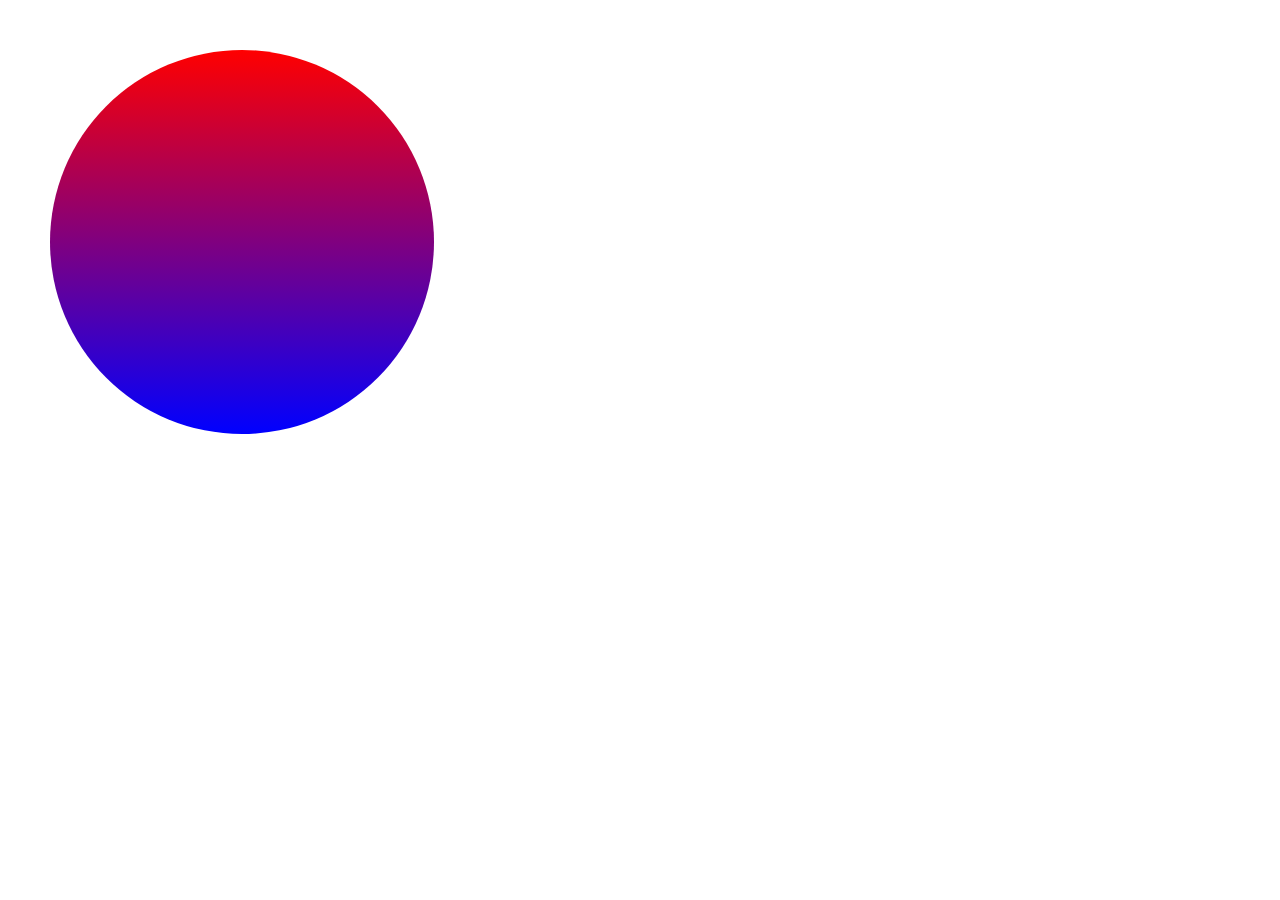
<file: test.html>
<!DOCTYPE html>
<html lang="en">
<head>
    <meta charset="UTF-8">
    <meta name="viewport" content="width=device-width, initial-scale=1.0">
    <title>Document</title>
    <style>
        *{
            margin: 0;
            padding: 0;
            box-sizing: border-box;
        }
        body{
            padding: 50px;
        }
        .hero1{
            height: 30vw;
            width: 30vw;
            background: linear-gradient(red,blue);
            border-radius: 100%;
            /* filter: blur(20px); */
            position: absolute;
            animation: anime 3s linear  1 normal;
        }
        .hero2{
            /* height: 30vw;
            width: 30vw;
            background-color: orangered;
            border-radius: 100%;
            filter: blur(20px);
            position: absolute; */
            /* animation: anime 3s linear 0s infinite alternate fill-mode; */
        }
        @keyframes anime {
            /* from{
                transform: translate(10%,-10%);
            } */
            to{
                /* transform: translate(0%,0%) skew(360deg); */
                transform: translate(10%,10%);
            }
            
        }
    </style>
</head>
<body>
    <div class="hero1">

    </div>
    <div class="hero2"></div>
</body>
</html>
</file>
